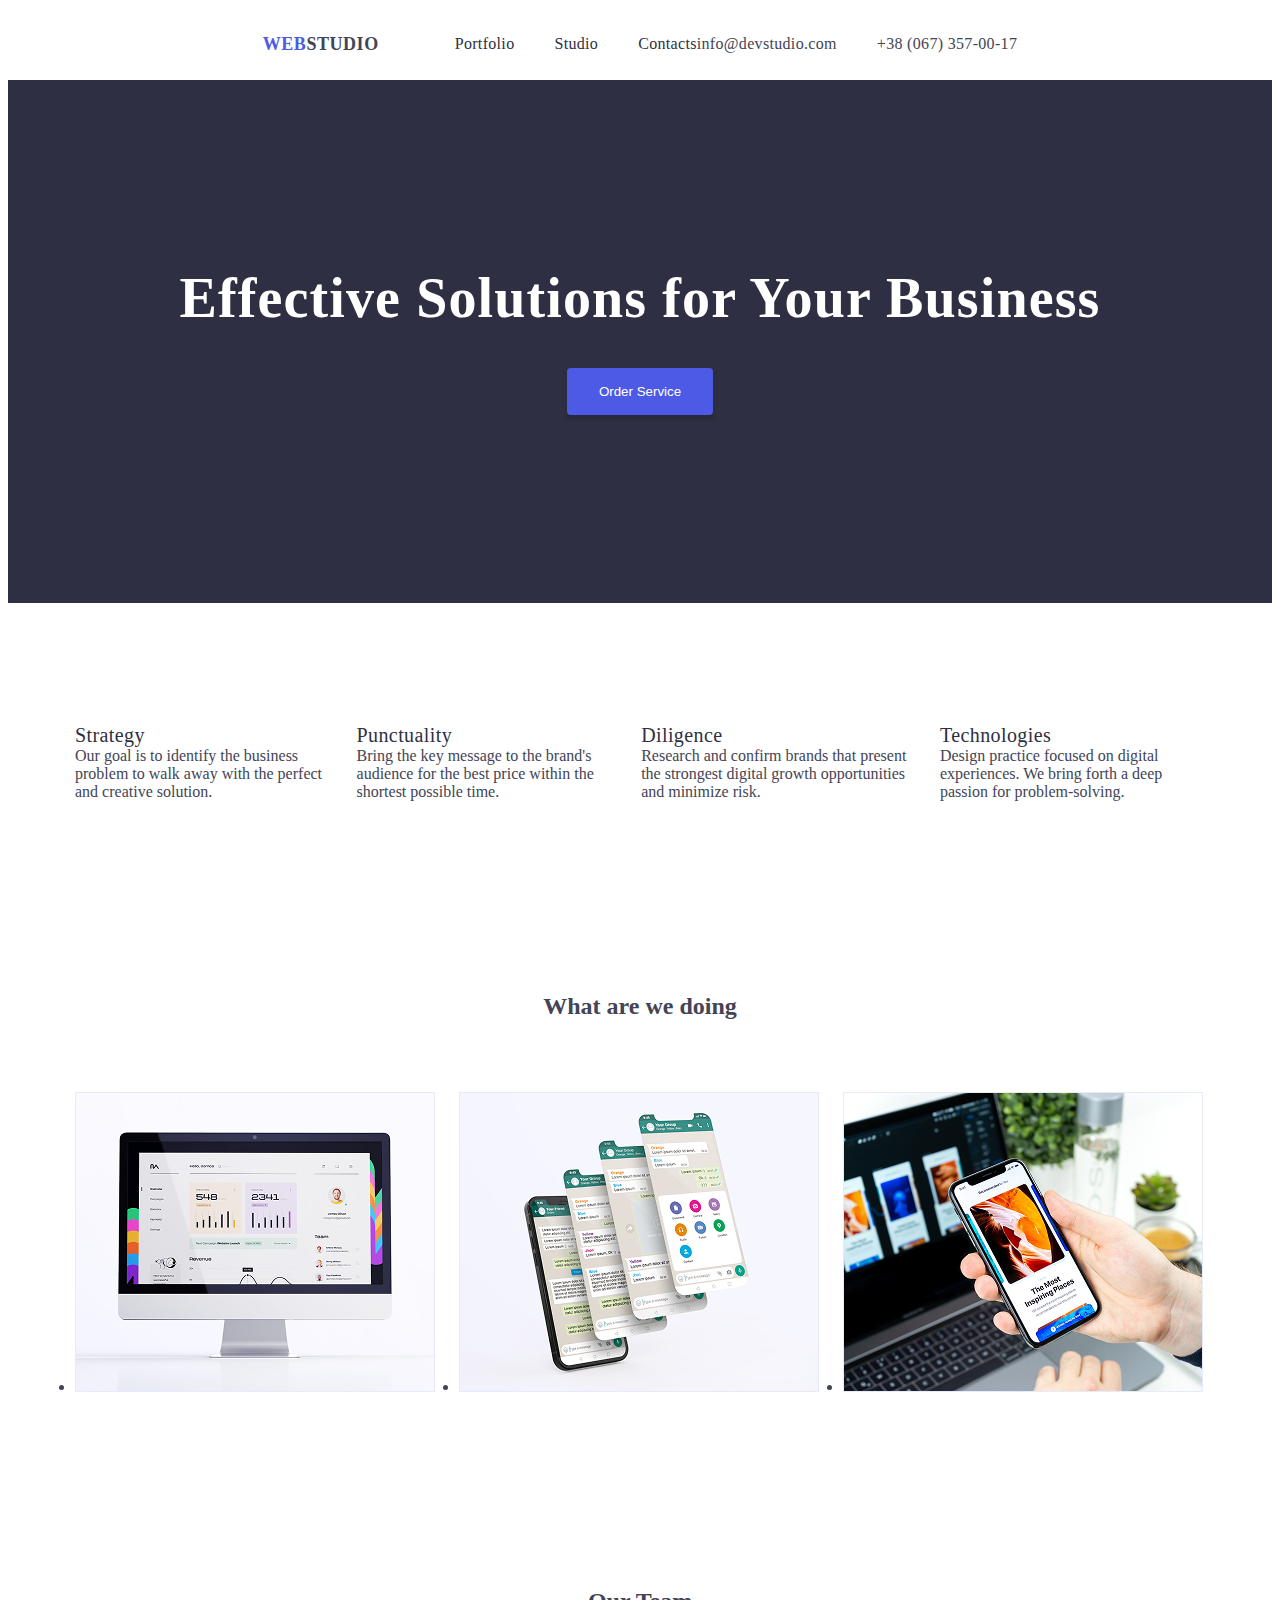
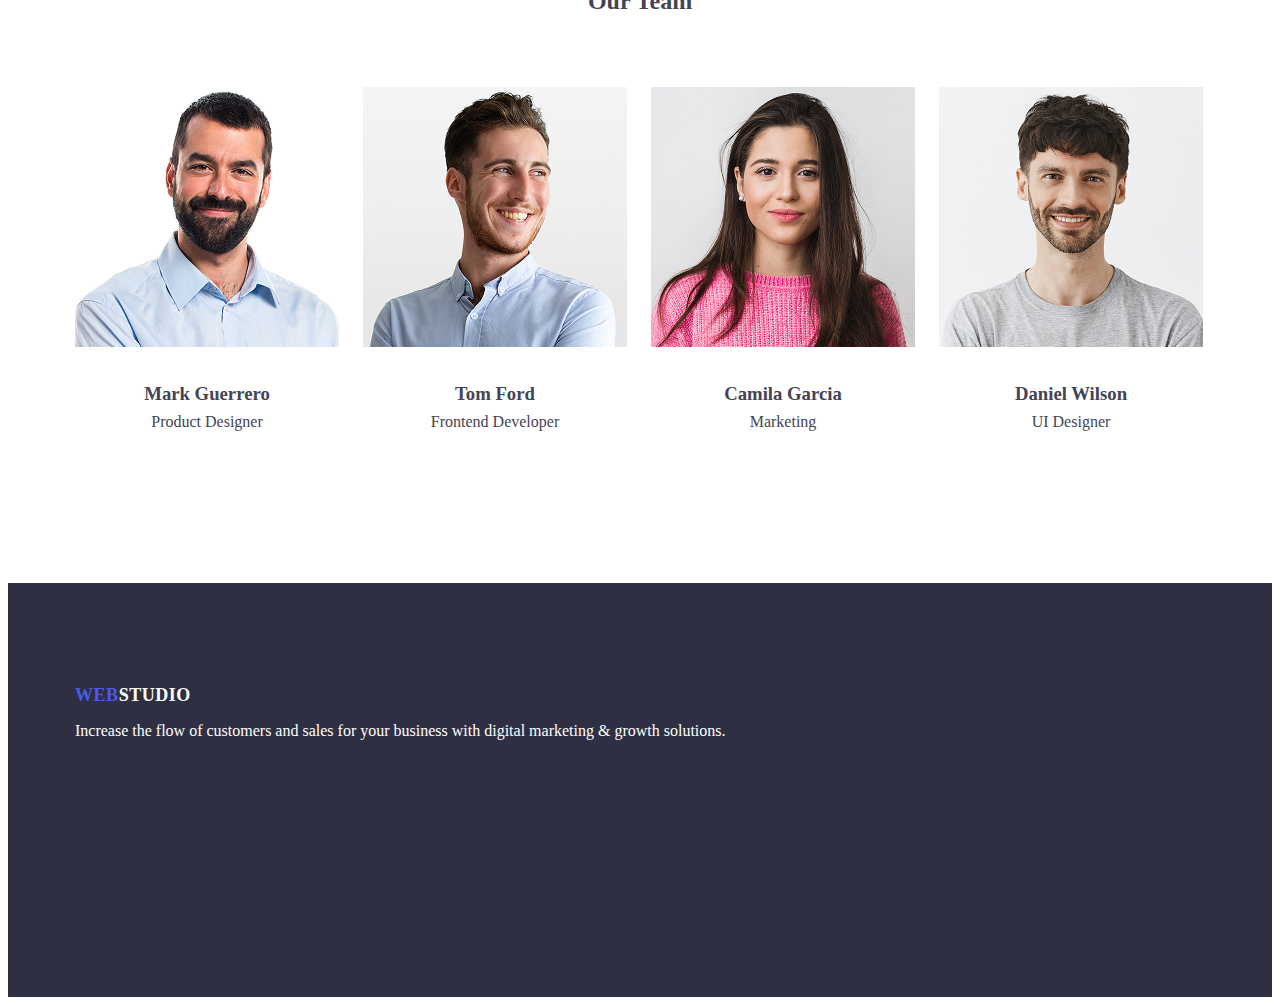
<file: index.html>
<!DOCTYPE html>
<html lang="en">
<head>
    <meta charset="UTF-8">
    <meta name="viewport" content="width=, initial-scale=1.0">
    <link
            rel="stylesheet"
            href="./style.css"
    >
    <title>Document</title>
</head>
<body>
    <header class="header">
     <div class="container header-container" >
        <a class="header__logo" href=""><span>Web</span>Studio</a>
    <ul class="header__list">
        <li class="header__item">Portfolio</li>
        <li  class="header__item">Studio</li>
        <li  class="header__item">Contacts</li>
    </ul>
    <address class="header__adress">
        <a class="header__adress-item" href="mailto:info@devstudio.com">info@devstudio.com</a>
        <a class="header__adress-item" href="tel:+380673570017">+38 (067) 357-00-17</a>
    </address>
     </div>
    </header>
    <main class="main">

        <section class="hero">
            <div class="container">
                <h1 class="hero__title">Effective Solutions for Your Business</h1>
            <button class="hero__button" type="button">Order Service</button>
            </div>
        </section>

<section class="advantages">
    <div class="container">
        <ul class="agvantages__list advantages-list">
            <li class="adventages-list__item advantages-item ">
                <h2 class="adavtages-item__title ">Strategy</h2>
                <p class="advantages-item__text">Our goal is to identify the business problem to walk away with the perfect and creative solution. </p>
            </li>
            <li class="adventages-list__item advantages-item ">
                <h2 class="adavtages-item__title ">Punctuality</h2>
                <p class="advantages-item__text">Bring the key message to the brand's audience for the best price within the shortest possible time. </p>
            </li>
            <li class="adventages-list__item advantages-item ">
                <h2 class="adavtages-item__title ">Diligence</h2>
                <p class="advantages-item__text">Research and confirm brands that present the strongest digital growth opportunities and minimize risk. </p>
            </li>
            <li class="adventages-list__item advantages-item ">
                <h2 class="adavtages-item__title ">Technologies</h2>
                <p class="advantages-item__text">Design practice focused on digital experiences. We bring forth a deep passion for problem-solving. </p>
            </li>
        </ul>
    </div>
</section>

<section class="projects ">
   <div class="container">
    <h2 class="projects__title">What are we doing</h2>
    <ul class="projects__list">
        <li class="projects__item">
            <img src="./FOTO_PROGECT/1.png" alt="./">
        </li>
        <li class="projects__item">
             <img src="./FOTO_PROGECT/2.png" alt="">
        </li>
        <li class="projects__item">
             <img src="./FOTO_PROGECT/3.png" alt="">
        </li>
    </ul>

   </div>
</section>

<section class="team">
    <div class="container">
        <h2 class="team__title">Our Team</h2>

    <ul class="team__list">
        <li class="team__item team-item">
            <img src="./FOTO_PROGECT/4.png" alt="">
            <h3 class="team-item__title">Mark Guerrero</h3>
            <p class="team-item__test ">Product Designer</p>
        </li>

        <li class="team__item team-item">
            <img src="./FOTO_PROGECT/5.png" alt="">
            <h3 class="team-item__title">Tom Ford</h3>
            <p class="team-item__test ">Frontend Developer</p>
        </li>

        <li class="team__item team-item">
            <img src="./FOTO_PROGECT/6.png" alt="">
            <h3 class="team-item__title">Camila Garcia</h3>
            <p class="team-item__test ">Marketing</p>
        </li>

        <li class="team__item team-item">
            <img src="./FOTO_PROGECT/7.png" alt="">
            <h3 class="team-item__title">Daniel Wilson</h3>
            <p class="team-item__test ">UI Designer</p>
        </li>
    </ul>
    </div>

</section>
    </main>
    <footer class="footer">
        <div class="container">
            <a class="footer__logo header__logo" href=""><span>Web</span>Studio</a>
        <p class="footer__description">Increase the flow of customers and sales for your business with digital marketing & growth solutions.</p>
        </div>
    </footer>
</body>
</html>
</file>
<file: style.css>
:root {
    --main-text-color: #434455
}
   

body{
    
    font-family: Roboto;
    font-size: 16px;
    color: var(--main-text-color);
}

.header {
    
    min-height: 72px;
    display: flex;
    align-items: center;
    justify-content: center;
    
  

}

.header-container{
    display: flex;
    align-items: center;
}
.header__logo {
    color: var(--main-text-color);
    font-family: Raleway;
    font-size: 18px;
    font-style: normal;
    font-weight: 800;
    line-height: 21px; /* 116.667% */
    letter-spacing: 0.54px;
    text-transform: uppercase;
    text-decoration: none;
}
.header__logo span { 
color: #4D5AE5
}
.header_logo:active {
    color: var(--main-text-color)
}

.header__list {
    list-style: none;
    margin: 0;
    padding-left: 0;
    display: flex;
    flex: 1 1 auto;
    margin-left: 76px;
    gap: 40px;
}
.header__item {
    color: #2E2F42;
    list-style: none;



    /* Body Medium */
    font-family: Roboto;
    font-size: 16px;
    font-weight: 500;
    line-height: 24px; /* 150% */
    letter-spacing: 0.32px;
}
.header__adress {
    display: flex;
    gap: 40px;
    

}
.header__adress-item {
    font-style: normal;
    text-decoration: none;
    color: #434455;
    letter-spacing: 0.32px;
}
.main {

}
.hero {
    padding-top: 188px;
    padding-bottom: 188px;
    background: #2E2F42;
    text-align: center;
}
.hero__title {
    color:  #FFF;
    text-align: center;
    /* Header 1 */
    font-family: Roboto;
    font-size: 56px;
    font-weight: 700;
    line-height: 60px; /* 107.143% */
    letter-spacing: 1.12px;
    margin: 0;
}
.hero__button {
    display: inline-flex;
    padding: 16px 32px;
    align-items: flex-start;
    gap: 10px;
    background:  #4D5AE5;
    box-shadow: 0px 4px 4px 0px rgba(0, 0, 0, 0.15);
    color: #FFF;
    border: none;
    border-radius: 4px;
margin-top: 40px;


}
.advantages {
    padding-bottom: 120px;
    padding-top: 120px;
   
}
.agvantages__list {
    padding: 0;
    margin: 0;
}
.advantages-list {
    display: flex;
    gap: 24px;
    list-style: none;
}
.advantages-list__item {
    list-style: none;
   
  

}
.advantages-item {
   
    
}
.adavtages-item__title {
    margin: 0;
    font-weight: 500;
    line-height: 24px; /* 120% */
    letter-spacing: 0.4px;
    color:  #2E2F42;
    font-size: 20px;
}
.advantages-item__text {
    margin: 0;
}
.projects {
    padding-top: 72px;
    padding-bottom: 72px;
    text-align: center;
}
.projects__title {
    margin: 0;
    
    
    
}
.projects__list {
    margin: 0;
    padding: 0;
    display: flex;
    gap: 24px;
    padding-top: 72px;
    padding-bottom: 120px;

}

.projects__item {
}
.team {
    text-align: center;
   
   
}
.team__title{
    margin: 0;
    padding-bottom: 72px;
    

}


.team__list {
    margin: 0;
    padding: 0;
    display: flex;
    gap: 24px;
    padding-bottom: 120px;
    
    

}
.team__item {
    list-style: none;
}
.team-item {
}
.team-item__title {
    margin: 0;
    padding-top: 32px;
    padding-bottom: 8px;
   
}
.team-item__test {
    margin: 0;
    padding-bottom: 32px;
}
.footer {
    background:  #2E2F42;
    color: #FFFFFF;
    height: 312px;
    padding-top: 102px;

}
.footer__logo  {
    color: #FFFFFF;
    padding-bottom: 18px;
   

}
.footer__description {
}

.container{
    max-width:1130px;
margin: 0 auto;
padding: 0 15px;
}
</file>
